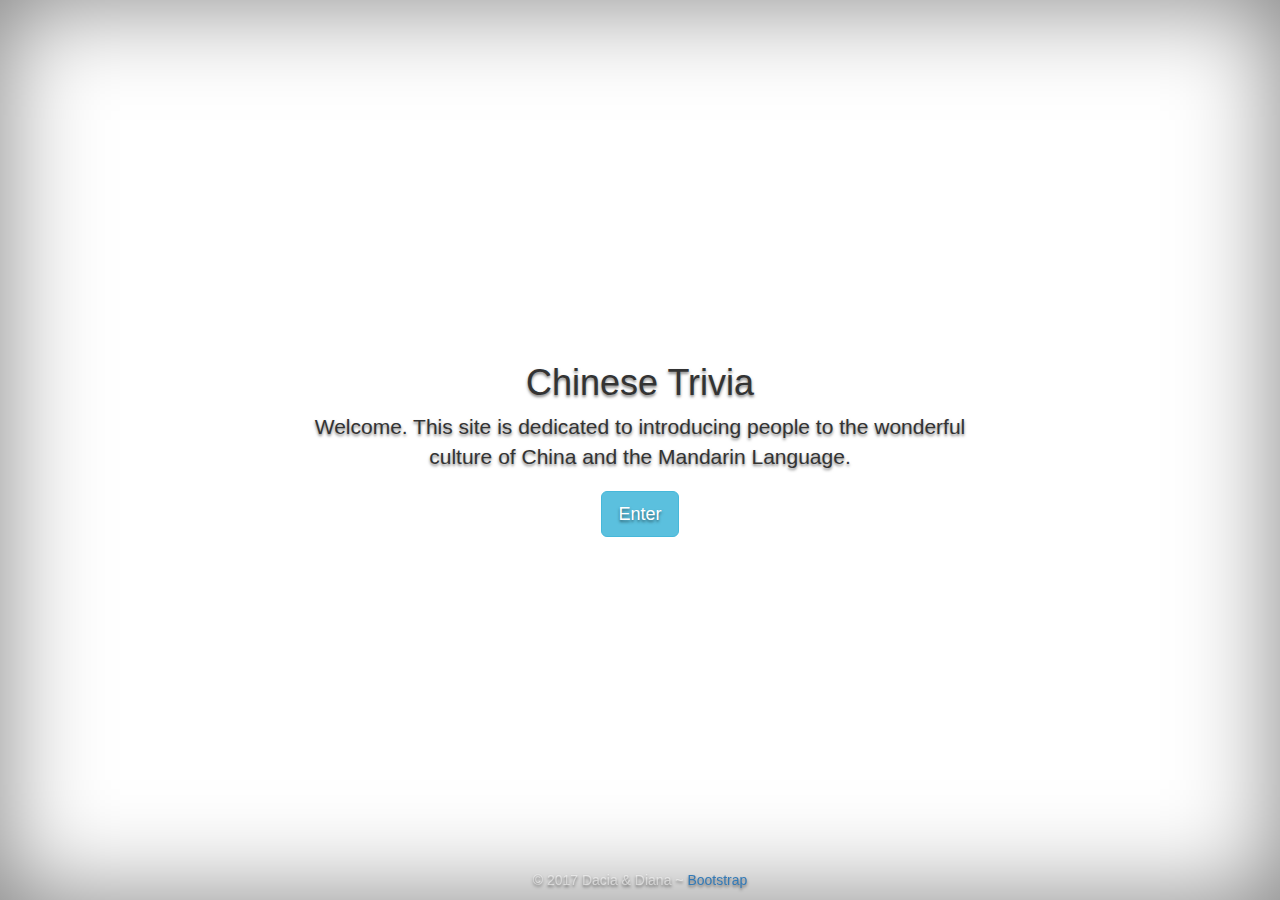
<file: index.html>
<!DOCTYPE html>
<html lang="en-us">

<head>
    <meta charset="UTF-8">
    <title> Visit China </title>
    <meta name="viewport" content="width=device-width, initial-scale=1">
    <link rel="stylesheet" type="text/css" href="assets/css/style.css">
    <link rel="stylesheet" href="https://maxcdn.bootstrapcdn.com/bootstrap/3.3.7/css/bootstrap.min.css" integrity="sha384-BVYiiSIFeK1dGmJRAkycuHAHRg32OmUcww7on3RYdg4Va+PmSTsz/K68vbdEjh4u" crossorigin="anonymous">
</head>
<body>
<div class="site-wrapper">
  <div class="site-wrapper-inner">
    <div class="cover-container">

      <div class="inner-cover">
        <h1 class="cover-heading">Chinese Trivia</h1>

        <p class="lead">Welcome. This site is dedicated to introducing people to
        the wonderful culture of China and the Mandarin Language.
            
        </p>

        <p class="lead"><a class="btn btn-lg btn-info" href="survey.html">Enter</a></p>
      </div>

      <div class="mastfoot">
             <p>© 2017 Dacia & Diana ~ <a href=
          "http://getbootstrap.com/">Bootstrap</a></p>
      </div>
    </div>
</div>
</div>
</body>
</html>
</file>
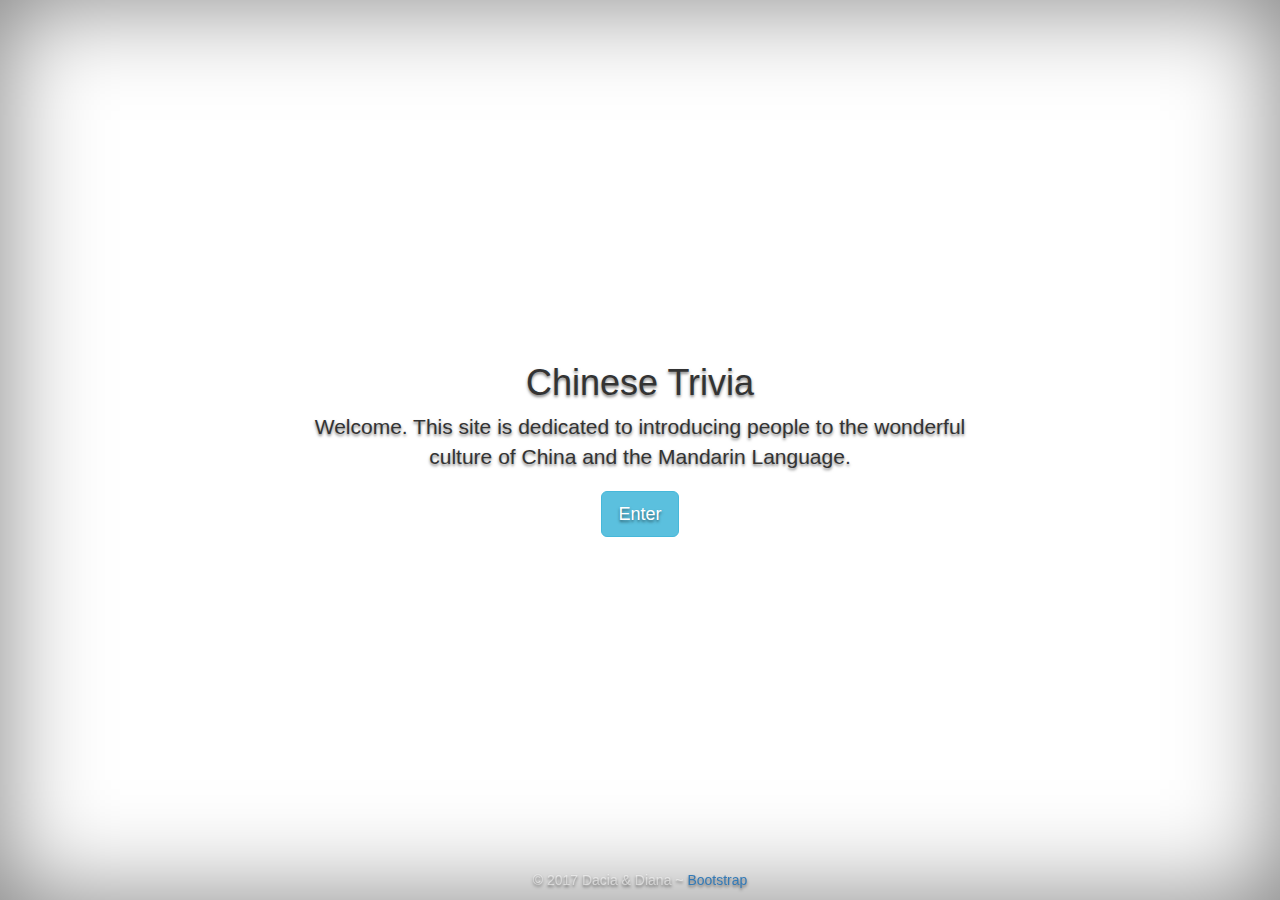
<file: cover.html>
<!DOCTYPE html>
<html lang="en-us">

<head>
    <meta charset="UTF-8">
    <title> Visit China </title>
    <meta name="viewport" content="width=device-width, initial-scale=1">
    <link rel="stylesheet" type="text/css" href="assets/css/style.css">
    <link rel="stylesheet" href="https://maxcdn.bootstrapcdn.com/bootstrap/3.3.7/css/bootstrap.min.css" integrity="sha384-BVYiiSIFeK1dGmJRAkycuHAHRg32OmUcww7on3RYdg4Va+PmSTsz/K68vbdEjh4u" crossorigin="anonymous">
</head>
<body>
<div class="site-wrapper">
  <div class="site-wrapper-inner">
    <div class="cover-container">

      <div class="inner-cover">
        <h1 class="cover-heading">Chinese Trivia</h1>

        <p class="lead">Welcome. This site is dedicated to introducing people to
        the wonderful culture of China and the Mandarin Language.
            
        </p>

        <p class="lead"><a class="btn btn-lg btn-info" href="index.html">Enter</a></p>
      </div>

      <div class="mastfoot">
             <p>© 2017 Dacia & Diana ~ <a href=
          "http://getbootstrap.com/">Bootstrap</a></p>
      </div>
    </div>
</div>
</div>
</body>
</html>
</file>
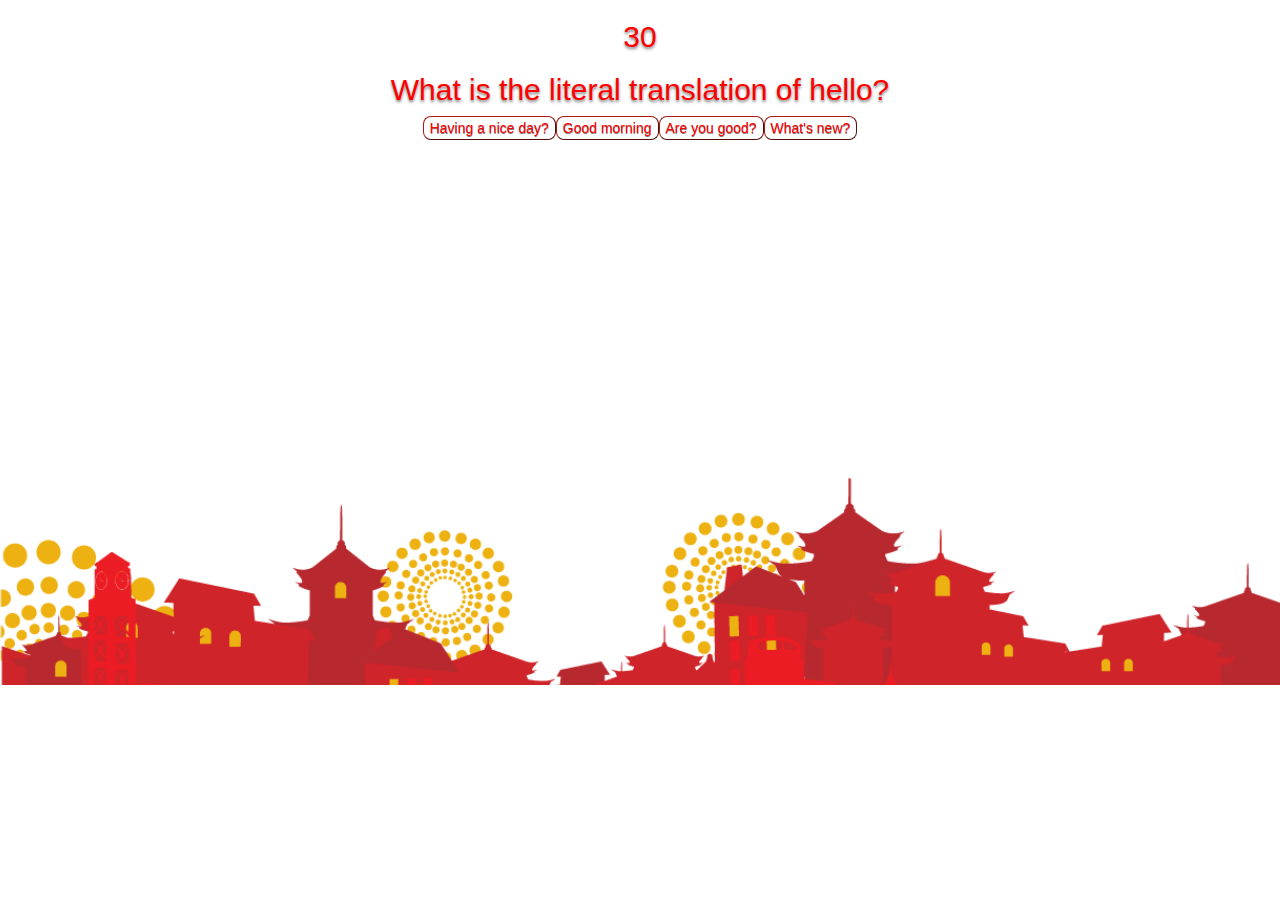
<file: survey.html>
<!DOCTYPE html>
<html lang="en-us">

<head>
    <meta charset="UTF-8">
    <title> Visit China </title>
    <meta name="viewport" content="width=device-width, initial-scale=1">
    <link rel="stylesheet" type="text/css" href="assets/css/index.css">
    <link rel="stylesheet" href="https://maxcdn.bootstrapcdn.com/bootstrap/3.3.7/css/bootstrap.min.css" integrity="sha384-BVYiiSIFeK1dGmJRAkycuHAHRg32OmUcww7on3RYdg4Va+PmSTsz/K68vbdEjh4u" crossorigin="anonymous">
       <script src="https://ajax.googleapis.com/ajax/libs/jquery/3.2.1/jquery.min.js"></script>


</head>

<body class="container-fluid">
<div class = "container">
         

    <div class="quickFlip">
        <div class="blackPanel">
 

            <div class="quickFlipCta" id="input">
            </div>
            
         
        </div>
        <div class="redPanel">
        
            <div id = "answers" class="quickFlipCta"> 
            </div>
           
        </div>
    </div>
</div>
            <div class="col-md-12">
            <footer id="copyrights">
               <!-- <p>Final Projects © 2017, All Rights Reserved</p> -->
                    
            </footer>
            </div>
        
        <script type="text/javascript" src="assets/js/javascript.js"></script>
</body>

</html>
</file>
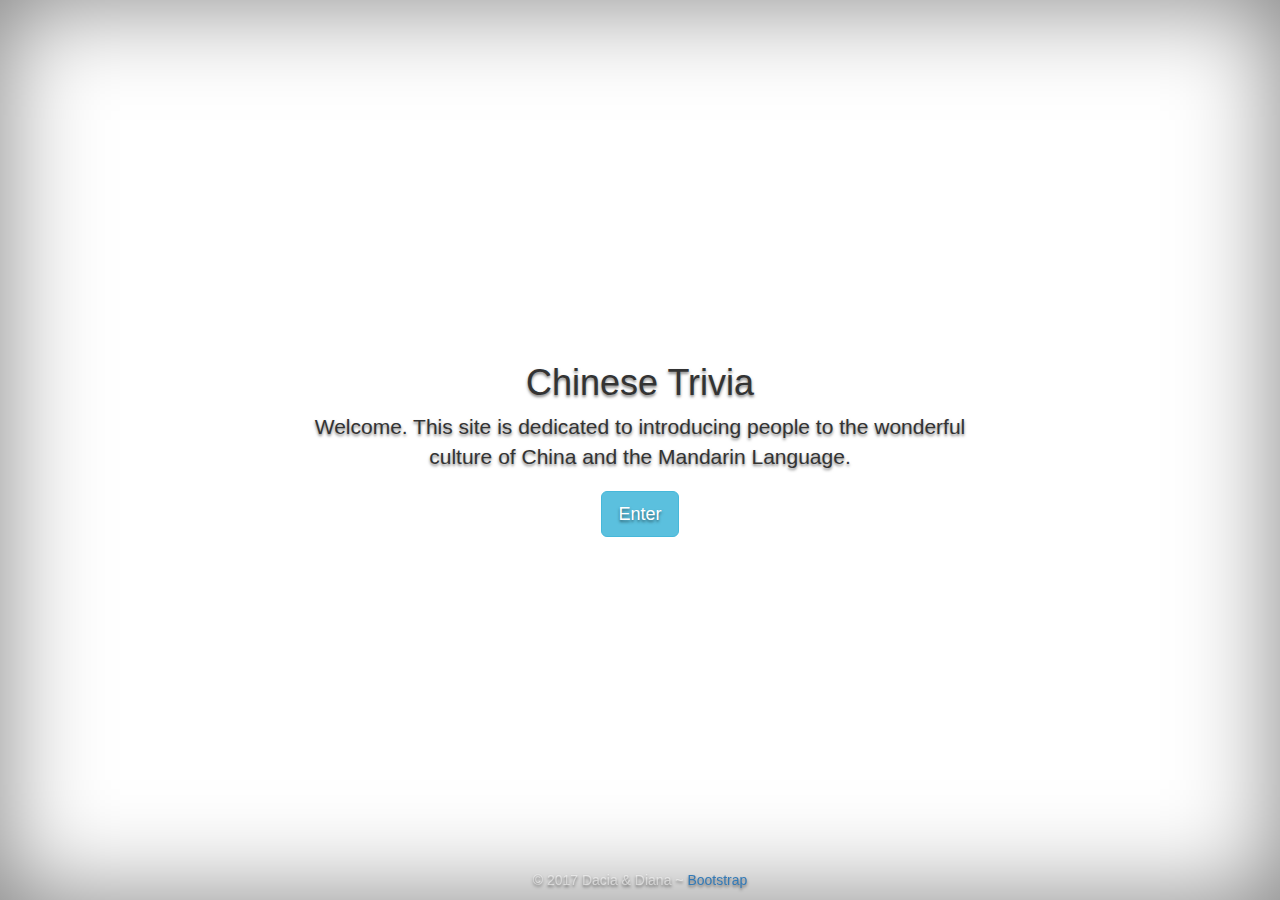
<file: projectchina-difrontend/cover.html>
<!DOCTYPE html>
<html lang="en-us">

<head>
    <meta charset="UTF-8">
    <title> Visit China </title>
    <meta name="viewport" content="width=device-width, initial-scale=1">
    <link rel="stylesheet" type="text/css" href="style.css">
    <link rel="stylesheet" href="https://maxcdn.bootstrapcdn.com/bootstrap/3.3.7/css/bootstrap.min.css" integrity="sha384-BVYiiSIFeK1dGmJRAkycuHAHRg32OmUcww7on3RYdg4Va+PmSTsz/K68vbdEjh4u" crossorigin="anonymous">
</head>
<body>
<div class="site-wrapper">
  <div class="site-wrapper-inner">
    <div class="cover-container">

      <div class="inner-cover">
        <h1 class="cover-heading">Chinese Trivia</h1>

        <p class="lead">Welcome. This site is dedicated to introducing people to
        the wonderful culture of China and the Mandarin Language.
            
        </p>

        <p class="lead"><a class="btn btn-lg btn-info" href="index.html">Enter</a></p>
      </div>

      <div class="mastfoot">
             <p>© 2017 Dacia & Diana ~ <a href=
          "http://getbootstrap.com/">Bootstrap</a></p>
      </div>
    </div>
</div>
</div>
</body>
</html>
</file>
<file: assets/css/style.css>
a,
a:focus,
a:hover {
  color: #fff;
}

/* Custom default button */
.btn-default,
.btn-default:hover,
.btn-default:focus {
  color: #333;
  text-shadow: none; /* Prevent inheritence from `body` */
  background-color: #fff;
  border: 1px solid #fff;
}


/*
 * Base structure
 */

html,
body {
/*css for full size background image*/
  background: url(https://s-media-cache-ak0.pinimg.com/originals/d7/75/d8/d775d8f65006036e6d1179f3290cef72.jpg) no-repeat center center fixed; 
  -webkit-background-size: cover;
  -moz-background-size: cover;
  -o-background-size: cover;
  background-size: cover;
  
  height: 100%;
  background-color: #060;
  color:#ff6347;
  text-align: center;
  text-shadow: 0 2px 3px rgba(0,0,0,.5);
 
}

.inner-cover{
  width:100%;
  background:rgba(255,255,255,0.7);
  padding:10px;

}

/* Extra markup and styles for table-esque vertical and horizontal centering */
.site-wrapper {
  display: table;
  width: 100%;
  height: 100%; /* For at least Firefox */
  min-height: 100%;
  -webkit-box-shadow: inset 0 0 100px rgba(0,0,0,.5);
          box-shadow: inset 0 0 100px rgba(0,0,0,.5);
}
.site-wrapper-inner {
  display: table-cell;
  vertical-align: top;
}
.cover-container {
  margin-right: auto;
  margin-left: auto;
}

/* Padding for spacing */
.inner {
  padding: 30px;
}



@media (min-width: 768px) {
  .masthead-brand {
    float: left;
  }
  .masthead-nav {
    float: right;
  }
}


/*
 * Cover
 */

.cover {
  padding: 0 20px;
}
.cover .btn-lg {
  padding: 10px 20px;
  font-weight: bold;
}


/*
 * Footer
 */

.mastfoot {
  color: #999; /* IE8 proofing */
  color: rgba(255,255,255,.5);
}


/*
 * Affix and center
 */

@media (min-width: 768px) {
  /* Pull out the header and footer */
  .masthead {
    position: fixed;
    top: 0;
  }
  .mastfoot {
    position: fixed;
    bottom: 0;
  }
  /* Start the vertical centering */
  .site-wrapper-inner {
    vertical-align: middle;
  }
  /* Handle the widths */
  .masthead,
  .mastfoot,
  .cover-container {
    width: 100%; /* Must be percentage or pixels for horizontal alignment */
  }
}

@media (min-width: 992px) {
  .masthead,
  .mastfoot,
  .cover-container {
    width: 700px;
  }
}
</file>
<file: assets/css/index.css>
img{
	height:200px;
	width: 240px;
}
button,

button:focus {
  color: red;
  text-shadow: 0 .5px .5px rgba(0,0,0,.5); /* Prevent inheritence from `body` */
  background-color: white;
 
          border: 1px outset #A61C14;
        -moz-border-radius: 8px;
        -webkit-border-radius: 8px;

}

    .quickFlip {
    	margin:auto;
    	


    }
    .quickFlip {
        height: 300px;
        width: 700px;
    }
    
    
    .redPanel,
    .blackPanel {
		width:100%;    	
        text-align: center;
        
    }
    
   .blackPanel {
        display:inline-block;
        color:red;
		text-align: center;
		text-shadow: 0 2px 3px rgba(0,0,0,.5);
    }
     .redPanel {
        color: gold;
 		text-align: center;
		text-shadow: 0 2px 3px rgba(0,0,0,.5);
    }


#copyrights {
    position: absolute;
   
    height: 335px;
    width: 105%;
    background-image: url("images/chinese-lantern-festival-city-scape-bottom.png");
    background-size: cover;
    background-position:center;
    margin-top:50px;
    text-align: center;
     margin-left:-40px;
 margin-right:0;
}
</file>
<file: projectchina-difrontend/style.css>
a,
a:focus,
a:hover {
  color: #fff;
}

/* Custom default button */
.btn-default,
.btn-default:hover,
.btn-default:focus {
  color: #333;
  text-shadow: none; /* Prevent inheritence from `body` */
  background-color: #fff;
  border: 1px solid #fff;
}


/*
 * Base structure
 */

html,
body {
/*css for full size background image*/
  background: url(https://s-media-cache-ak0.pinimg.com/originals/d7/75/d8/d775d8f65006036e6d1179f3290cef72.jpg) no-repeat center center fixed; 
  -webkit-background-size: cover;
  -moz-background-size: cover;
  -o-background-size: cover;
  background-size: cover;
  
  height: 100%;
  background-color: #060;
  color:#ff6347;
  text-align: center;
  text-shadow: 0 2px 3px rgba(0,0,0,.5);
 
}

.inner-cover{
  width:100%;
  background:rgba(255,255,255,0.7);
  padding:10px;

}

/* Extra markup and styles for table-esque vertical and horizontal centering */
.site-wrapper {
  display: table;
  width: 100%;
  height: 100%; /* For at least Firefox */
  min-height: 100%;
  -webkit-box-shadow: inset 0 0 100px rgba(0,0,0,.5);
          box-shadow: inset 0 0 100px rgba(0,0,0,.5);
}
.site-wrapper-inner {
  display: table-cell;
  vertical-align: top;
}
.cover-container {
  margin-right: auto;
  margin-left: auto;
}

/* Padding for spacing */
.inner {
  padding: 30px;
}



@media (min-width: 768px) {
  .masthead-brand {
    float: left;
  }
  .masthead-nav {
    float: right;
  }
}


/*
 * Cover
 */

.cover {
  padding: 0 20px;
}
.cover .btn-lg {
  padding: 10px 20px;
  font-weight: bold;
}


/*
 * Footer
 */

.mastfoot {
  color: #999; /* IE8 proofing */
  color: rgba(255,255,255,.5);
}


/*
 * Affix and center
 */

@media (min-width: 768px) {
  /* Pull out the header and footer */
  .masthead {
    position: fixed;
    top: 0;
  }
  .mastfoot {
    position: fixed;
    bottom: 0;
  }
  /* Start the vertical centering */
  .site-wrapper-inner {
    vertical-align: middle;
  }
  /* Handle the widths */
  .masthead,
  .mastfoot,
  .cover-container {
    width: 100%; /* Must be percentage or pixels for horizontal alignment */
  }
}

@media (min-width: 992px) {
  .masthead,
  .mastfoot,
  .cover-container {
    width: 700px;
  }
}
</file>
